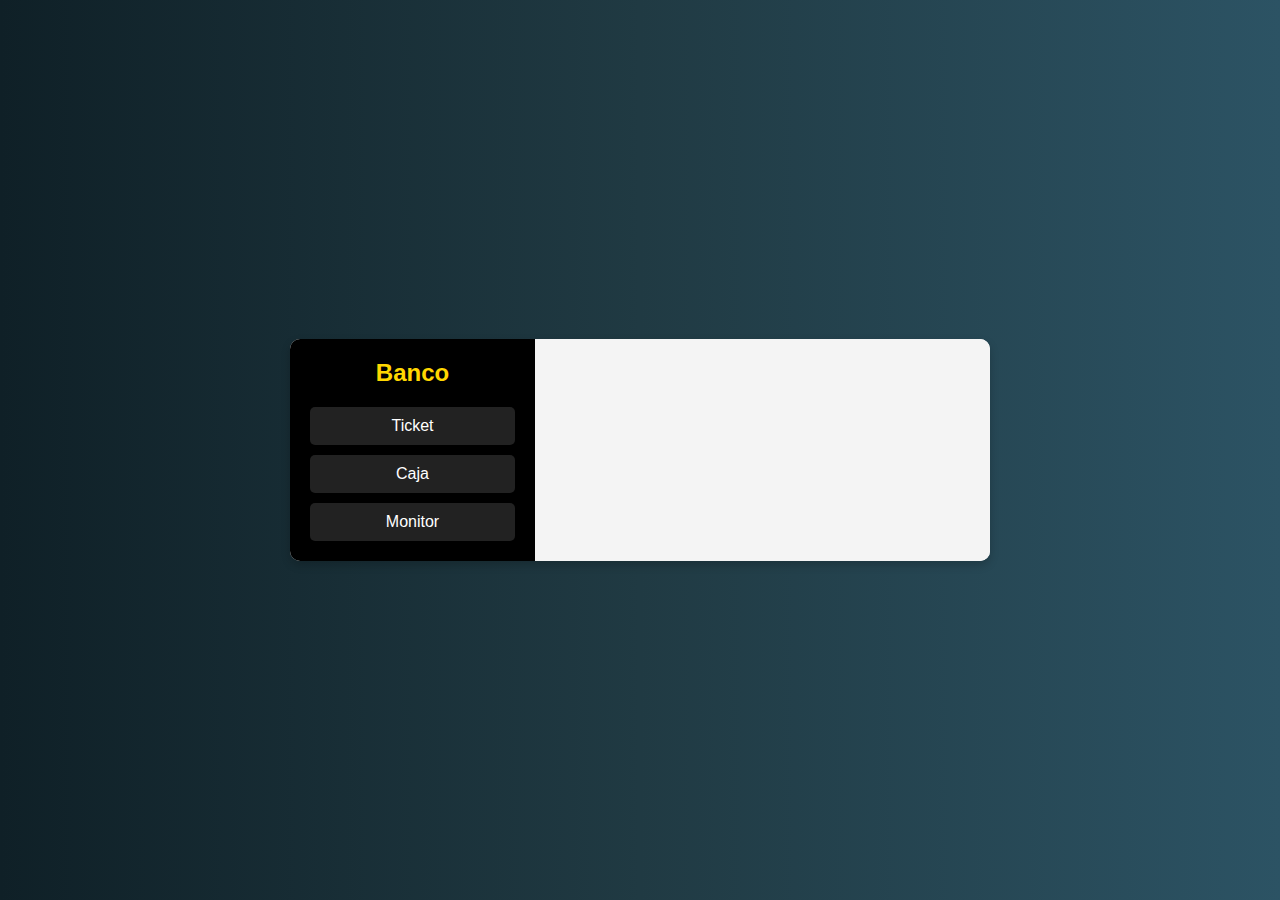
<file: index.html>
<!DOCTYPE html>
<html lang="es">
<head>
    <meta charset="UTF-8">
    <title>Banco</title>
    <link rel="stylesheet" href="estilos.css">
    <script type="text/javascript" src="jquery.js"></script>
    <script src="script.js"></script>
</head>
<body class="inicio">
    <div class="container">
        <!-- Menú lateral -->
        <div class="sidebar">
            <h1 class="title">Banco</h1>
            <div class="button-container">
                <!-- Redirige a ticket.html al hacer clic -->
                <button id="ticket" class="btn" onclick="location.href='ticket.html'">Ticket</button>
                <button id="caja" class="btn">Caja</button>
                <button id="monitor" class="btn">Monitor</button>
            </div>
        </div>

        <!-- Contenido -->
        <div class="content">
            <div id="cajaOpciones" class="caja-opciones" style="display: none;">
                <h3>Selecciona una caja:</h3>
                <button class="caja-btn" onclick="location.href='caja1.html'">Caja 1</button>
                <button class="caja-btn" onclick="location.href='caja2.html'">Caja 2</button>
                <button class="caja-btn" onclick="location.href='caja3.html'">Caja 3</button>
                <button class="caja-btn" onclick="location.href='caja4.html'">Caja 4</button>
            </div>
        </div>
    </div>

    <script>
        document.getElementById("caja").addEventListener("click", function() {
            document.getElementById("cajaOpciones").style.display = "block";
        });
    </script>
</body>
</html>
</file>
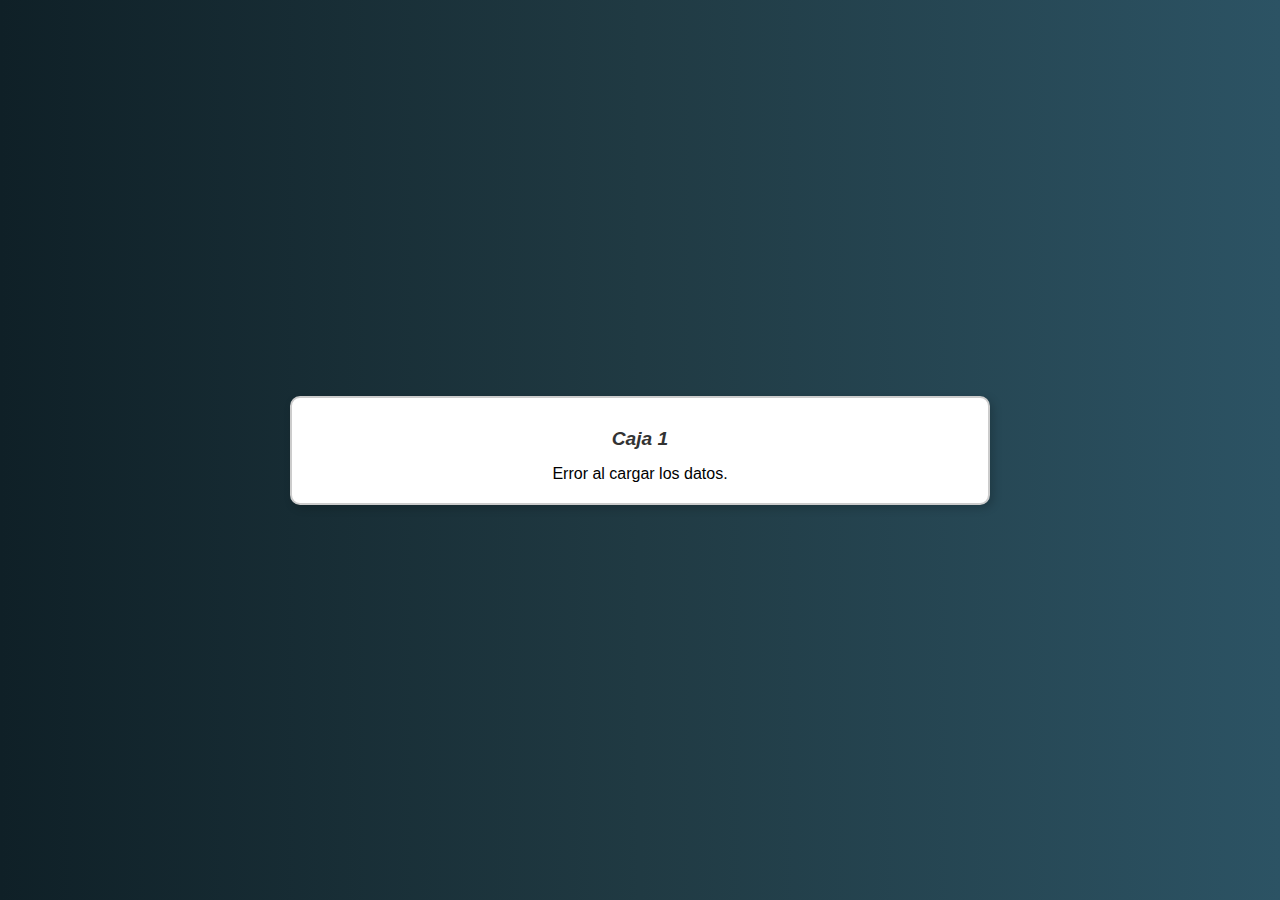
<file: caja1.html>
<!DOCTYPE html>
<html lang="es">
<head>
    <meta charset="UTF-8">
    <title>Caja 1</title>
    <link rel="stylesheet" href="estilos.css">
    <script src="jquery.js"></script>
    <script src="script_cajas.js"></script>
</head>
<body class="caja-page">
    <div class="caja-box" data-caja-id="1">
        <h2 class="subtitle">Caja 1</h2>
        <div id="resultado"></div>
    </div>
</body>
</html>
</file>
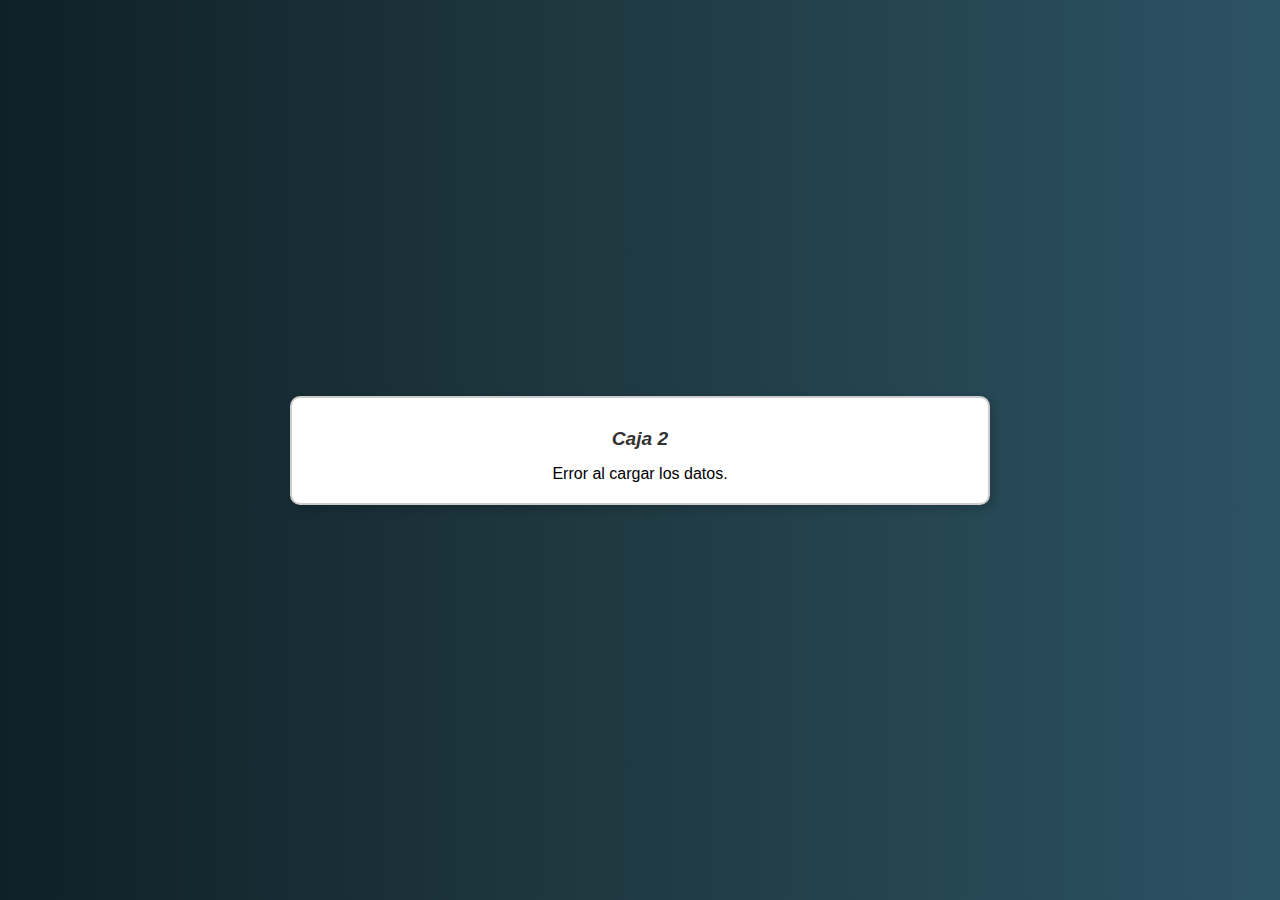
<file: caja2.html>
<!DOCTYPE html>
<html lang="es">
<head>
    <meta charset="UTF-8">
    <title>Caja 2</title>
    <link rel="stylesheet" href="estilos.css">
    <script src="jquery.js"></script>
    <script src="script_cajas.js"></script>
</head>
<body class="caja-page">
    <div class="caja-box" data-caja-id="2">
        <h2 class="subtitle">Caja 2</h2>
        <div id="resultado"></div>
    </div>
</body>
</html>
</file>
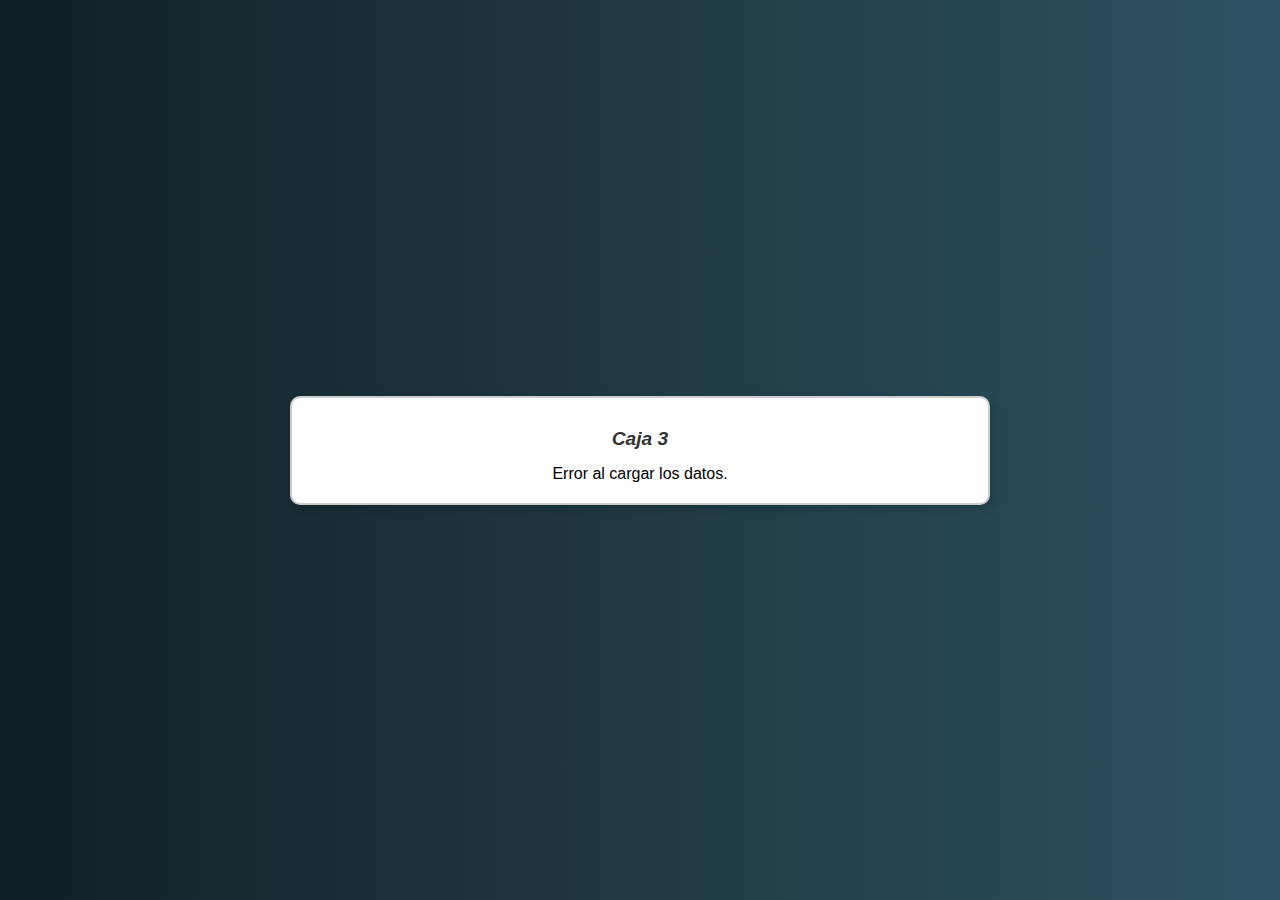
<file: caja3.html>
<!DOCTYPE html>
<html lang="es">
<head>
    <meta charset="UTF-8">
    <title>Caja 2</title>
    <link rel="stylesheet" href="estilos.css">
    <script src="jquery.js"></script>
    <script src="script_cajas.js"></script>
</head>
<body class="caja-page">
    <div class="caja-box" data-caja-id="3">
        <h2 class="subtitle">Caja 3</h2>
        <div id="resultado"></div>
    </div>
</body>
</html>
</file>
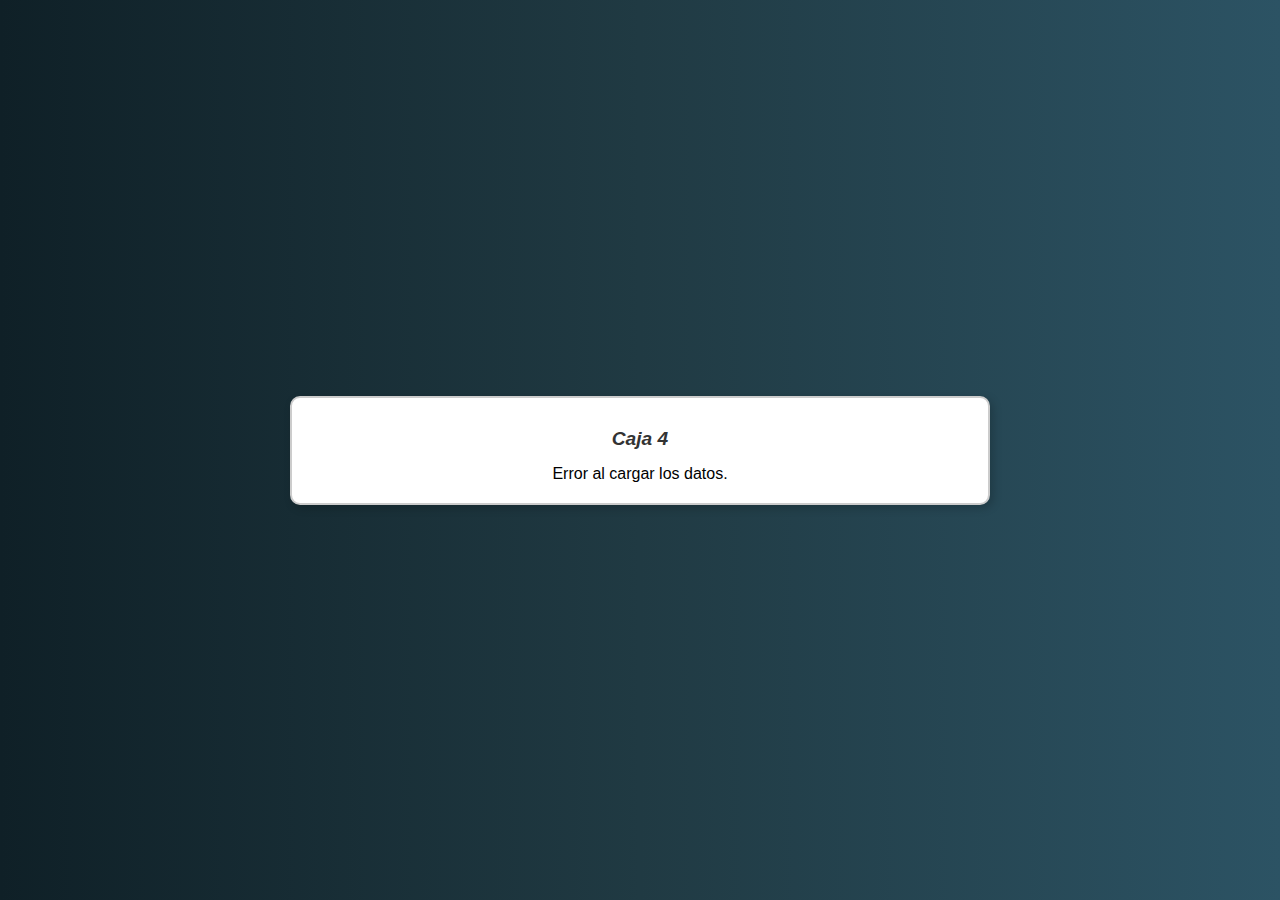
<file: caja4.html>
<!DOCTYPE html>
<html lang="es">
<head>
    <meta charset="UTF-8">
    <title>Caja 2</title>
    <link rel="stylesheet" href="estilos.css">
    <script src="jquery.js"></script>
    <script src="script_cajas.js"></script>
</head>
<body class="caja-page">
    <div class="caja-box" data-caja-id="4">
        <h2 class="subtitle">Caja 4</h2>
        <div id="resultado"></div>
    </div>
</body>
</html>
</file>
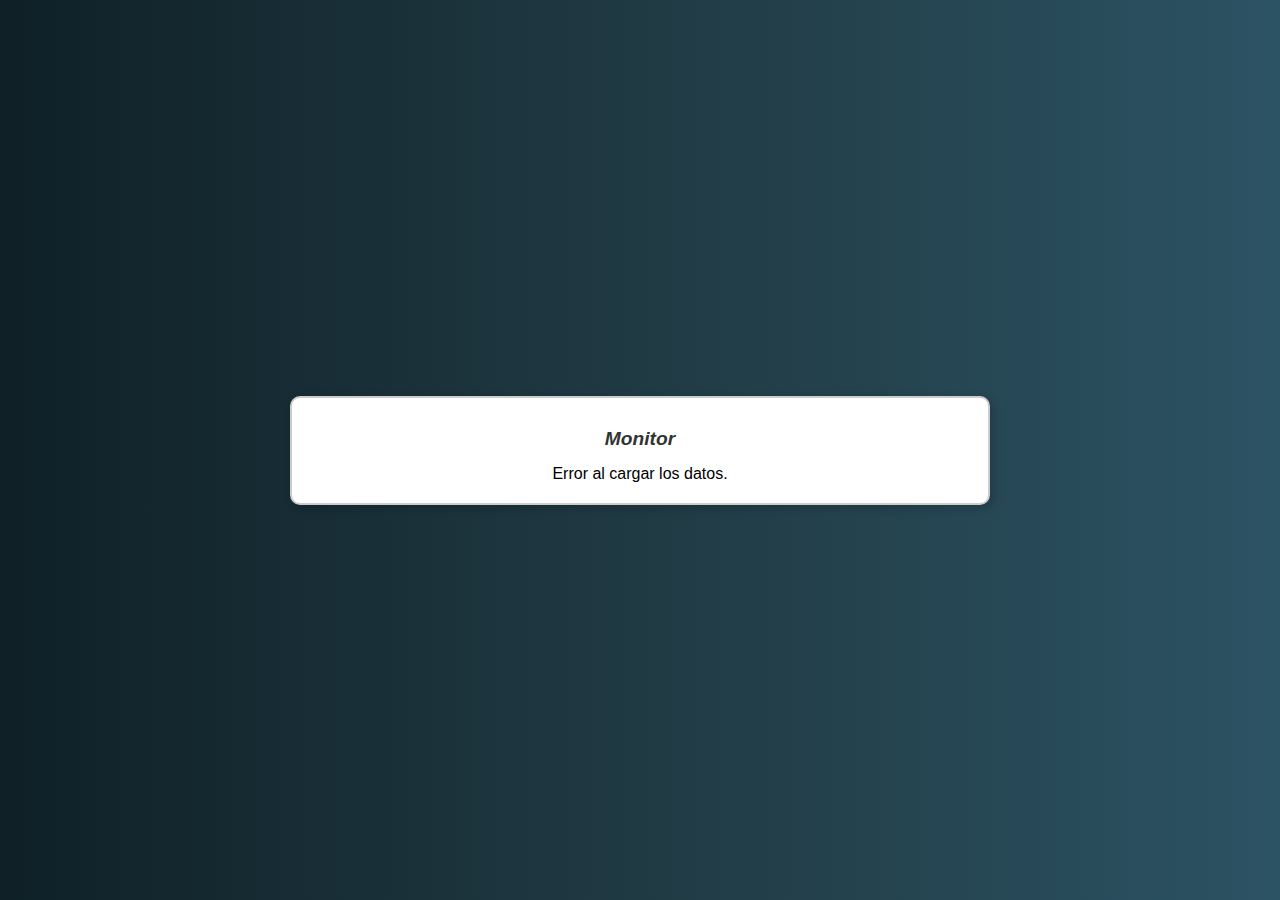
<file: monitor.html>
<!DOCTYPE html>
<html lang="es">
<head>
    <meta charset="UTF-8">
    <title>Banco - Monitor</title>
    <link rel="stylesheet" href="estilos.css">
    <script src="jquery.js"></script>
    <script src="script.js"></script>
</head>
<body class="monitor-page">
    <div class="monitor-box">
        <h2 class="subtitle">Monitor</h2>
        <div id="resultado"></div>
    </div>
</body>
</html>
</file>
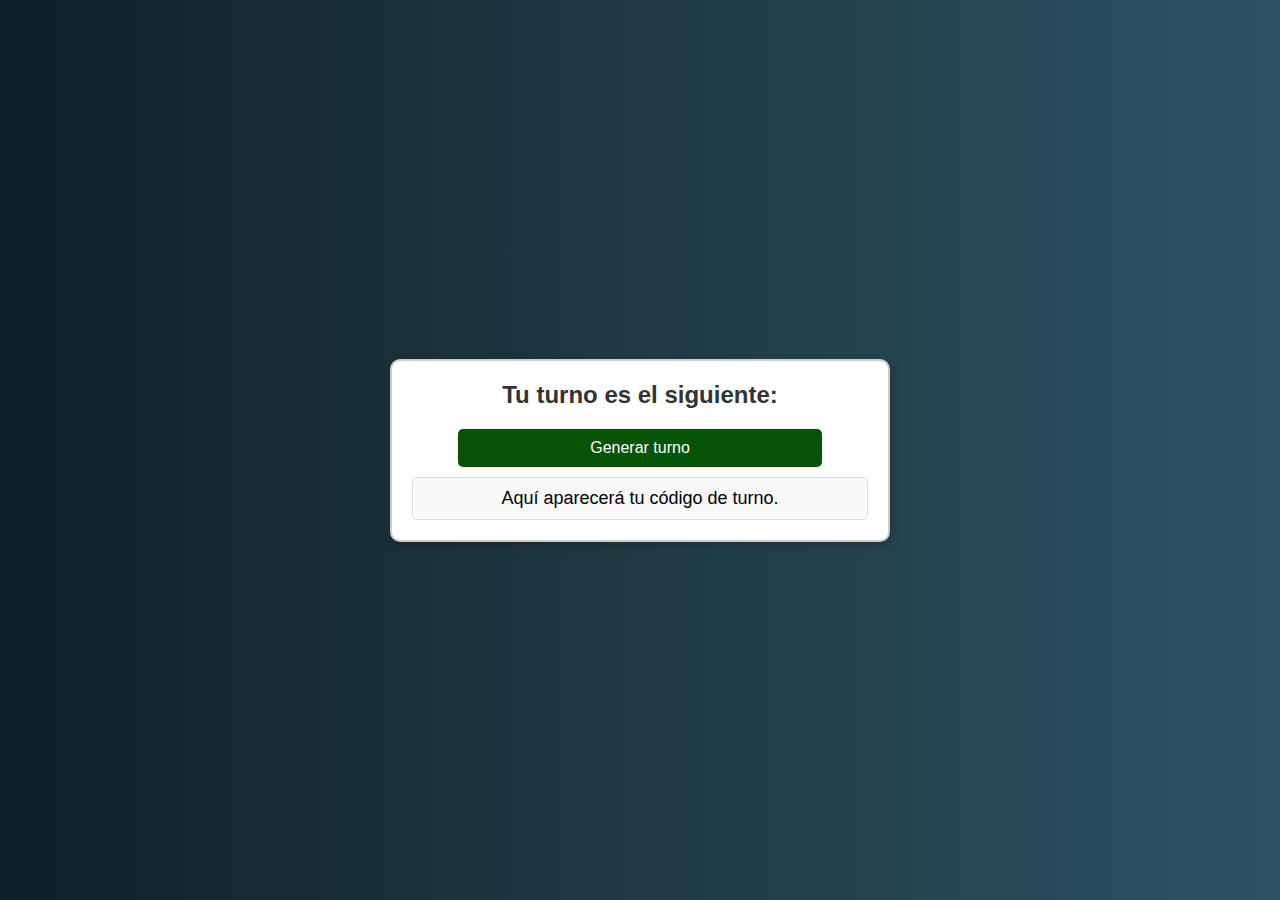
<file: ticket.html>
<!DOCTYPE html>
<html lang="es">
<head>
    <meta charset="UTF-8">
    <title>Banco - Ticket</title>
    <link rel="stylesheet" href="estilos.css">
    <script type="text/javascript" src="jquery.js"></script>
    <script src="script.js"></script>
</head>
<body class="ticket-page">
    <div class="ticket-box">
        <h2>Tu turno es el siguiente:</h2>
        <div class="button-ticket">
            <button id="generar-turno" class="ticket-btn">Generar turno</button>
        </div>
        <div id="resultado" class="ticket-result">Aquí aparecerá tu código de turno.</div>
    </div>
</body>
</html>
</file>
<file: estilos.css>
/* Diseño general */
* {
  margin: 0;
  padding: 0;
  box-sizing: border-box;
  font-family: Arial, sans-serif;
}

.inicio {
  display: flex;
  align-items: center;
  justify-content: center;
  height: 100vh;
  background: linear-gradient(to right, #0f2027, #203a43, #2c5364);
}


/* Contenedor principal */
.container {
  display: flex;
  width: 80%;
  max-width: 700px;
  background: white;
  border-radius: 10px;
  box-shadow: 0 4px 10px rgba(0, 0, 0, 0.2);
  overflow: hidden;
}

/* Menú lateral */
.sidebar {
  width: 35%;
  background: #000;  /* Negro puro */
  padding: 20px;
  color: #ffd700;  /* Dorado para el texto */
  text-align: center;
}


.title {
  font-size: 1.5rem;
  font-weight: bold;
  margin-bottom: 20px;
}

.button-container {
  display: flex;
  flex-direction: column;
  gap: 10px;
}

.btn {
  width: 100%;
  padding: 10px;
  background: #222;
  color: white;
  border: none;
  border-radius: 5px;
  cursor: pointer;
  font-size: 1rem;
  transition: background 0.3s;
}

.btn:hover {
  background: #c0392b;
}

/* Contenido derecho */
.content {
  width: 65%;
  padding: 30px;
  text-align: center;
  background: #f4f4f4;
}

.subtitle {
  font-size: 1.2rem;
  font-style: italic;
  color: #555;
}

.result-box {
  margin-top: 15px;
  padding: 15px;
  background: white;
  border: 1px solid #ddd;
  border-radius: 5px;
  box-shadow: 0 2px 5px rgba(0, 0, 0, 0.1);
  color: #333;
}

/* Estilos para ticket.html */
.ticket-page {
  background: linear-gradient(to right, #0f2027, #203a43, #2c5364);
  display: flex;
  justify-content: center;
  align-items: center;
  height: 100vh;
  margin: 0;
}

.ticket-box {
  width: 50%;
  max-width: 500px;
  padding: 20px;
  background: #fff;
  border: 2px solid #ccc;
  border-radius: 10px;
  text-align: center;
  box-shadow: 3px 3px 10px rgba(0, 0, 0, 0.2);
}

.ticket-box h2 {
  color: #333;
  margin-bottom: 15px;
}

.ticket-result {
  margin-top: 10px;
  padding: 10px;
  border: 1px solid #ddd;
  background: #f9f9f9;
  border-radius: 5px;
  font-size: 18px;
}

.button-ticket {
  display: flex;
  gap: 20px;
  align-items: center;
  margin-top: 20px;
  justify-content: center;
}

.ticket-btn{
  width: 80%;
  padding: 10px;
  background: #055405;
  color: white;
  border: none;
  border-radius: 5px;
  cursor: pointer;
  font-size: 1rem;
  transition: background 0.3s;
}

/* Estilos para caja.html */
.caja-page {
  background: linear-gradient(to right, #0f2027, #203a43, #2c5364);
  display: flex;
  justify-content: center;
  align-items: center;
  height: 100vh;
  margin: 0;
}

.caja-box {
  width: 60%; 
  max-width: 700px;  
  padding: 20px;  
  background: #fff;
  border: 2px solid #ccc;
  border-radius: 10px;
  text-align: center;
  box-shadow: 3px 3px 10px rgba(0, 0, 0, 0.2);
  margin: 0 auto;  
  max-height: 80vh;  
  overflow-y: auto;  
}

.caja-box h2 {
  color: #333;
  margin-bottom: 15px;
}

.caja-result {
  margin-top: 15px;
  padding: 12px;
  border: 1px solid #ddd;
  background: #f9f9f9;
  border-radius: 5px;
  font-size: 18px; 
}

.caja-opciones {
  display: flex;
  gap: 20px;
  align-items: center;
  margin-top: 20px;
  justify-content: center;
}

.caja-btn {
  width: 80%;
  padding: 10px;
  background: #4a0550;
  color: white;
  border: none;
  border-radius: 5px;
  cursor: pointer;
  font-size: 1rem;
  transition: background 0.3s;
  margin-bottom: 10px;  /* Añade un margen inferior entre los botones */
}

.caja-btn:hover {
  background: #073a5c;
}

/* Estilos para monitor.html */
.monitor-page {
  background: linear-gradient(to right, #0f2027, #203a43, #2c5364);
  display: flex;
  justify-content: center;
  align-items: center;
  height: 100vh;
  margin: 0;
}

.monitor-box {
  width: 60%; 
  max-width: 700px;  
  padding: 20px;  
  background: #fff;
  border: 2px solid #ccc;
  border-radius: 10px;
  text-align: center;
  box-shadow: 3px 3px 10px rgba(0, 0, 0, 0.2);
  margin: 0 auto;  
  max-height: 80vh;  
  overflow-y: auto;  
}

.monitor-box h2 {
  color: #333;
  margin-bottom: 15px;  
}

.monitor-result {
  margin-top: 15px;
  padding: 12px;
  border: 1px solid #ddd;
  background: #f9f9f9;
  border-radius: 5px;
  font-size: 18px; 
}

.monitor-table {
  width: 100%;
  max-width: 100%;  
  overflow-x: hidden;  
  border-collapse: collapse;
  margin-top: 20px;
}

.monitor-table th, .monitor-table td {
  padding: 12px 15px;  
  text-align: left;
  border-bottom: 1px solid #ddd;
}

.monitor-table th {
  background-color: #0b1e63;
  color: white;
}

.monitor-table tr:nth-child(even) {
  background-color: #f2f2f2;
}

.monitor-table tr:hover {
  background-color: #ddd;
}

/* Estilo adicional */
.caja-table {
  width: 100%;
  max-width: 100%;  
  overflow-x: hidden;  
  border-collapse: collapse;
  margin-top: 20px;
}

.caja-table th, .caja-table td {
  padding: 12px 15px;  
  text-align: left;
  border-bottom: 1px solid #ddd;
}

.caja-table th {
  background-color: #034873;
  color: white;
}

.caja-table tr:nth-child(even) {
  background-color: #f2f2f2;
}

.caja-table tr:hover {
  background-color: #ddd;
}

.atender-btn {
  width: 100%;
  padding: 10px;
  background: #097819;
  color: white;
  border: none;
  border-radius: 5px;
  cursor: pointer;
  font-size: 1rem;
  transition: background 0.3s;
  margin-bottom: 10px;
}

.atender-btn:hover {
  background: #0034c4;
}

.atendido-btn {
  width: 100%;
  padding: 10px;
  background: #a20101; 
  color: white;
  border: none;
  border-radius: 5px;
  cursor: pointer;
  font-size: 1rem;
  transition: background 0.3s;
  margin-bottom: 10px;
}

.atendido-btn:hover {
  background: #b15000;
}

.subtitle {
  font-size: 1.2rem;
  font-style: italic;
  color: #555;
  margin-top: 10px;
}


/* Mensaje de éxito 
.success-message {
  color: green;
  font-weight: bold;
  font-size: 1.2rem;
  padding: 10px;
  background: #e6ffe6;
  border: 1px solid #2d7a31;
  border-radius: 5px;
  text-align: center;
}*/
</file>
